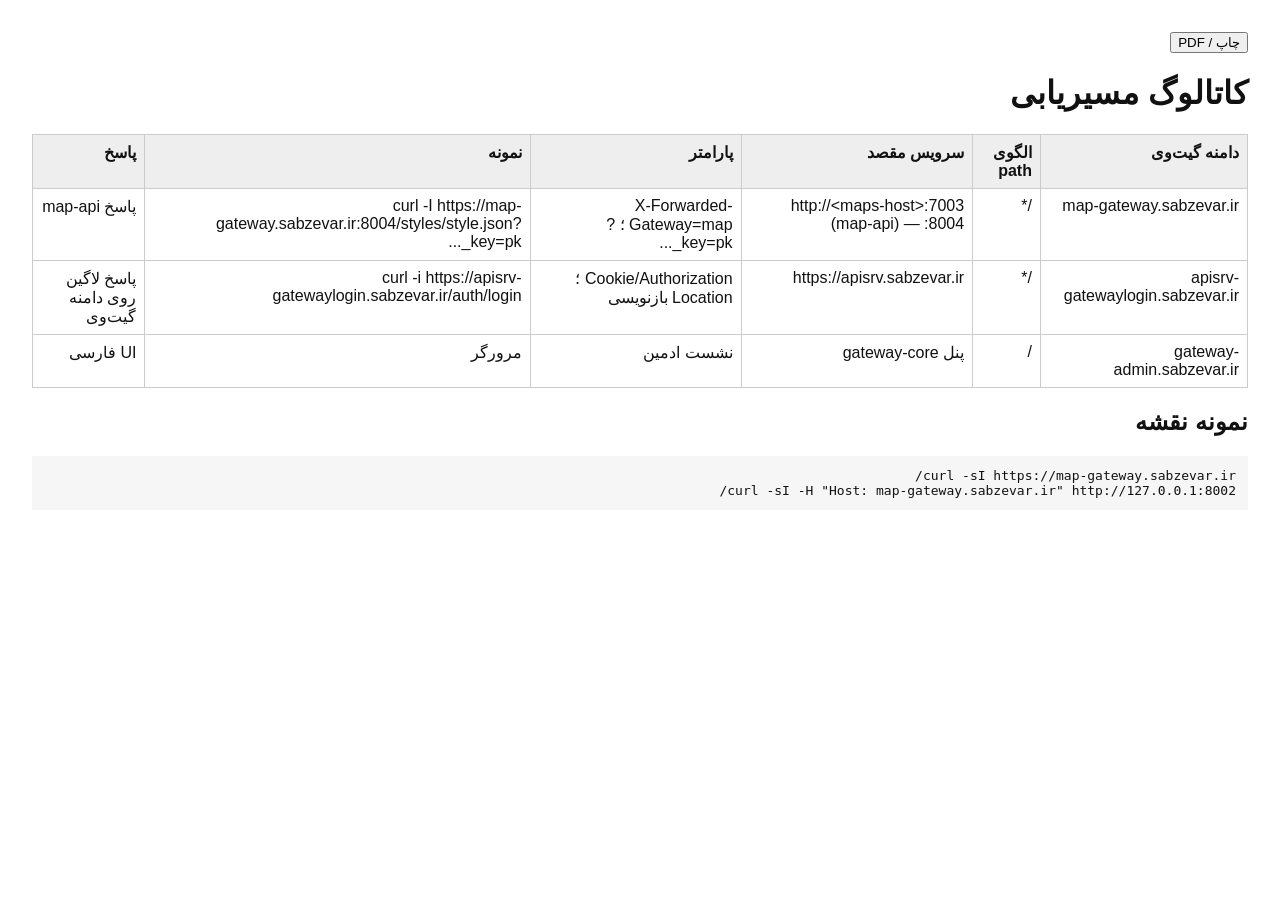
<file: docs/routing-catalog.html>
<!DOCTYPE html>
<html lang="fa" dir="rtl">
<head>
  <meta charset="UTF-8" />
  <title>کاتالوگ مسیریابی Gateway Core</title>
  <style>
    body { font-family: Tahoma, sans-serif; margin: 32px; color: #111; }
    table { border-collapse: collapse; width: 100%; }
    th, td { border: 1px solid #ccc; padding: 8px; text-align: right; vertical-align: top; }
    th { background: #eee; }
    pre { background: #f6f6f6; padding: 12px; overflow: auto; }
    @media print { button { display: none; } }
  </style>
</head>
<body>
  <button onclick="window.print()">چاپ / PDF</button>
  <h1>کاتالوگ مسیریابی</h1>
  <table>
    <thead>
      <tr>
        <th>دامنه گیت‌وی</th><th>الگوی path</th><th>سرویس مقصد</th>
        <th>پارامتر</th><th>نمونه</th><th>پاسخ</th>
      </tr>
    </thead>
    <tbody>
      <tr>
        <td>map-gateway.sabzevar.ir</td>
        <td>/*</td>
        <td>http://&lt;maps-host&gt;:7003 (map-api) — :8004</td>
        <td>X-Forwarded-Gateway=map ؛ ?key=pk_...</td>
        <td>curl -I https://map-gateway.sabzevar.ir:8004/styles/style.json?key=pk_...</td>
        <td>پاسخ map-api</td>
      </tr>
      <tr>
        <td>apisrv-gatewaylogin.sabzevar.ir</td>
        <td>/*</td>
        <td>https://apisrv.sabzevar.ir</td>
        <td>Cookie/Authorization ؛ Location بازنویسی</td>
        <td>curl -i https://apisrv-gatewaylogin.sabzevar.ir/auth/login</td>
        <td>پاسخ لاگین روی دامنه گیت‌وی</td>
      </tr>
      <tr>
        <td>gateway-admin.sabzevar.ir</td>
        <td>/</td>
        <td>پنل gateway-core</td>
        <td>نشست ادمین</td>
        <td>مرورگر</td>
        <td>UI فارسی</td>
      </tr>
    </tbody>
  </table>
  <h2>نمونه نقشه</h2>
  <pre>curl -sI https://map-gateway.sabzevar.ir/
curl -sI -H "Host: map-gateway.sabzevar.ir" http://127.0.0.1:8002/</pre>
</body>
</html>
</file>
